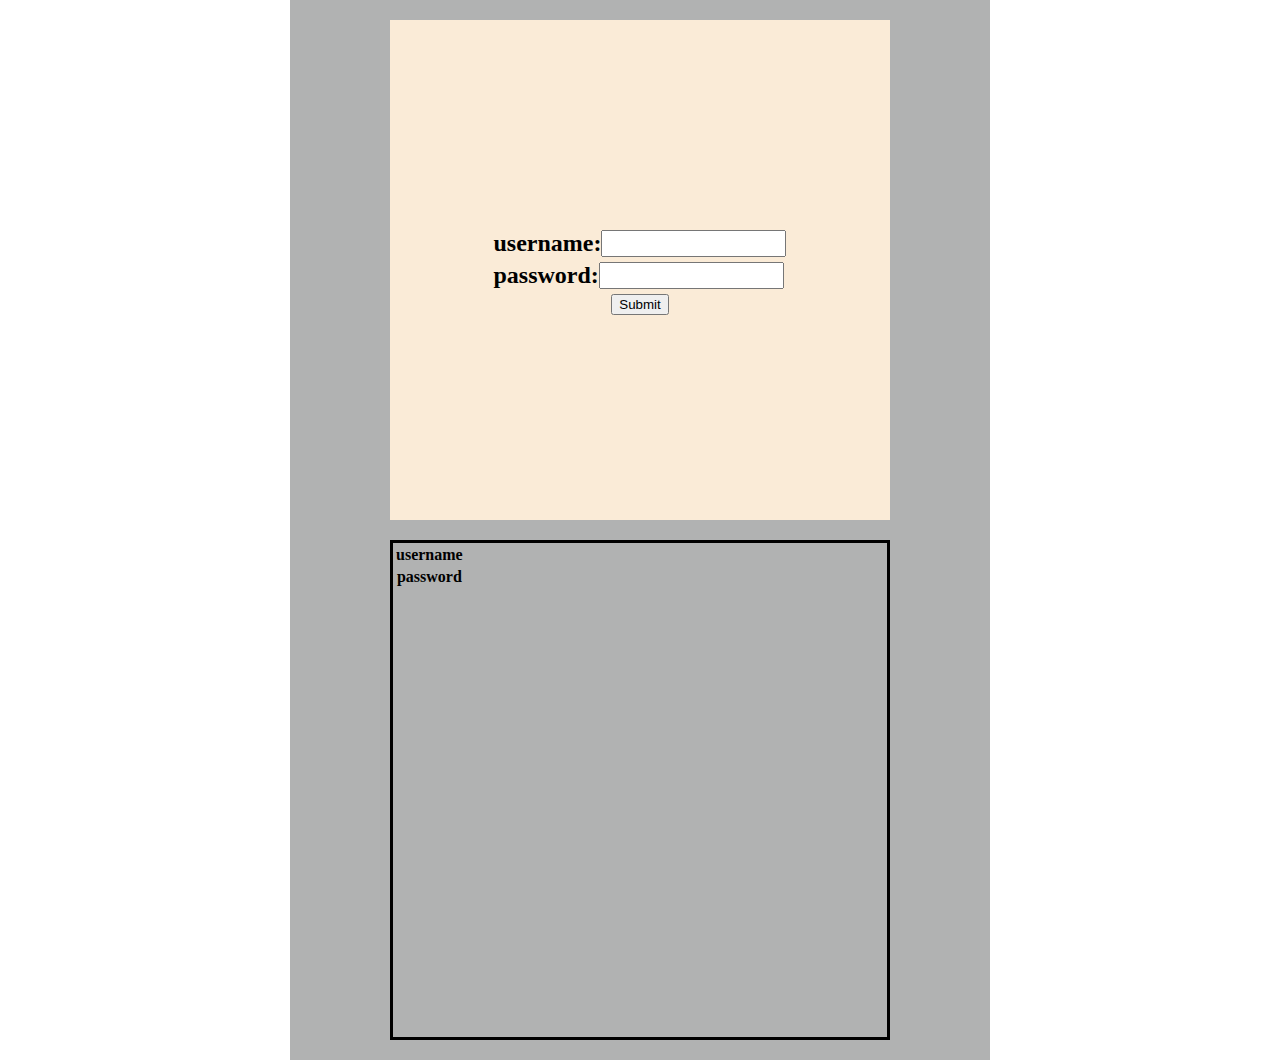
<file: index.html>
<!DOCTYPE html>
<html lang="en">
<head>
    <meta charset="UTF-8">
    <meta name="viewport" content="width=device-width, initial-scale=1.0">
    <link rel="stylesheet" href="styles.css">
    <title>LocalStorageDataBase</title>
</head>
<body>
    <div class="app">
        <div class="inputBox">
            <div class="content">

                <form action="submit">
                    <div class="row">
                        <h2>username:</h2>
                        <input id="usernameInput" required type="text">
                    </div>
                    <div class="row">
                        <h2>password:</h2>
                        <input id="passwordInput" required  type="text">
                    </div> 
                    
                </form>
                <input id="submitBtn" type="submit"> 
            </div>
            
        </div>
        <!-- ------------------------------------------------------- -->
        <div class="outputBox">
            <table id="table">
                <tr id="userNameRow">
                    <th>username</th>
                    <!-- <td>Azariah</td> -->
                </tr>
                <tr id="passwordRow">
                    <th>password</th>
                    <!-- <td>1234</td> -->
                </tr>
            </table>
            
        </div>

    </div>
    
</body>

<script src="script.js"></script>
</html>
</file>
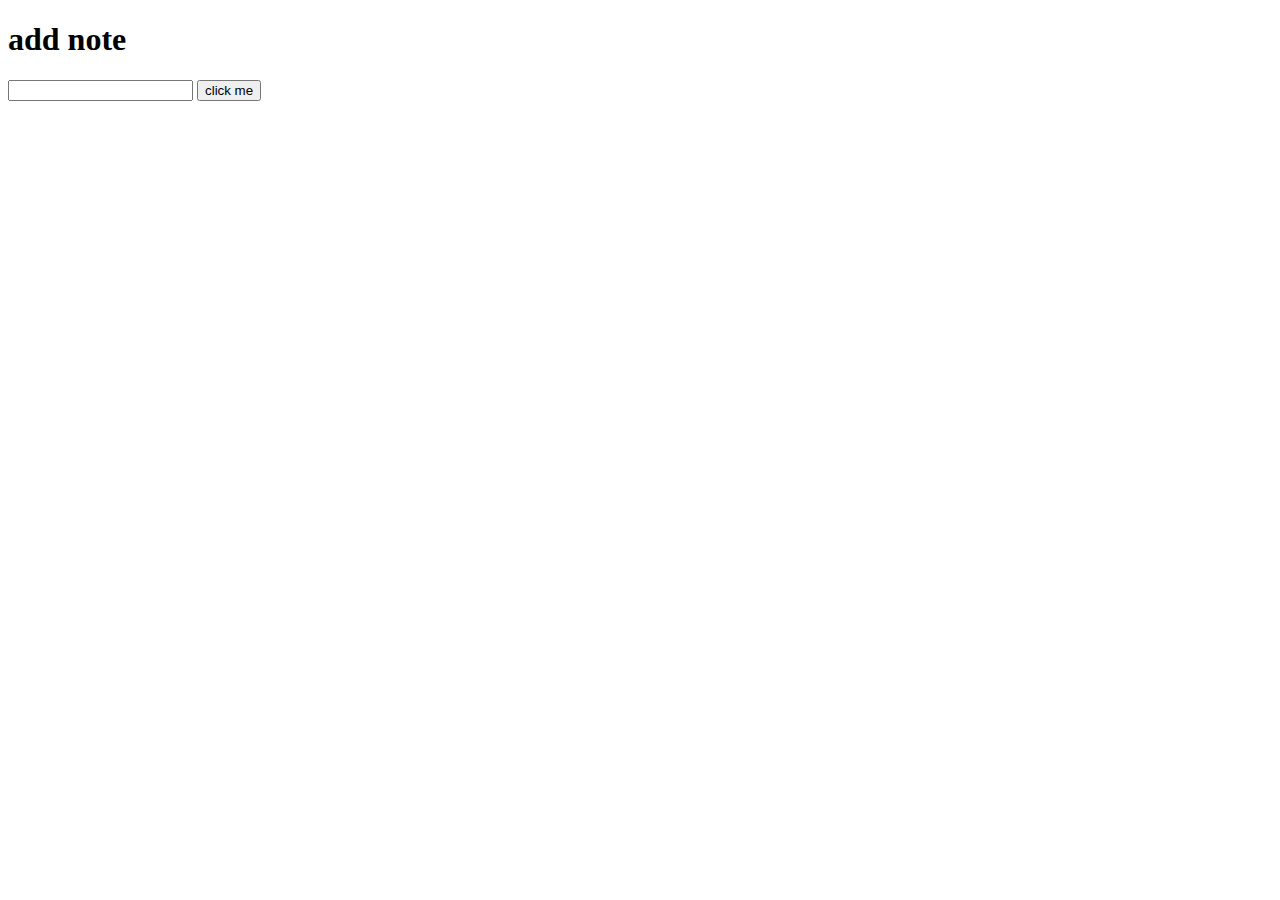
<file: other.html>
<!DOCTYPE html>
<html lang="en">
<head>
    <meta charset="UTF-8">
    <meta name="viewport" content="width=device-width, initial-scale=1.0">
    <title>Document</title>
</head>
<body>
    <h1>add note</h1>
    <input id="input" type="text">
    <button id="btn">click me</button>
    <div id="body">

    </div>
    <script>
        const input = document.getElementById('input');
        const btn = document.getElementById('btn');
        const body = document.getElementById('body')
        let localData = []
        
        function createArray() {
            
            if(localData.includes(input.value)){

                index = localData.indexOf(input.value)
                localData.splice(index, 1)
                // for(i=0; i<localData; i++) {
                //     index = localData[i]
                // }
                console.log('you already have this')
            } else if(input.value != '') {
                localData.push(input.value)
            }
            
            console.log(localData)

        }
        


        btn.addEventListener('click', createArray)
      


    </script>
</body>
</html>
</file>
<file: styles.css>
*{
    margin: 0;
    box-sizing: border-box;
}
.app{
width: 700px;

margin: 0 auto;
background-color: rgb(177, 178, 178) ;
padding: 20px 0;

}
.inputBox{
    width: 500px;
    height: 500px;
    background-color: antiquewhite; 
    align-content: center;
    margin: 0 auto 20px ;
    
}
.content{
    display: flex;
    flex-direction: column;
    justify-content: center;
    align-items: center;
    
}
.row{
display: flex;
margin: 5px;
}

.submitBtn{
 margin-top: 20px;
}

.outputBox{
    width: 500px;
    height: 500px;
    border: solid black;
    margin: 0 auto;
}


td{
    border: solid black  1px;
    min-width: 100px;
    padding: 0 10px;
    text-align: center;
}
</file>
